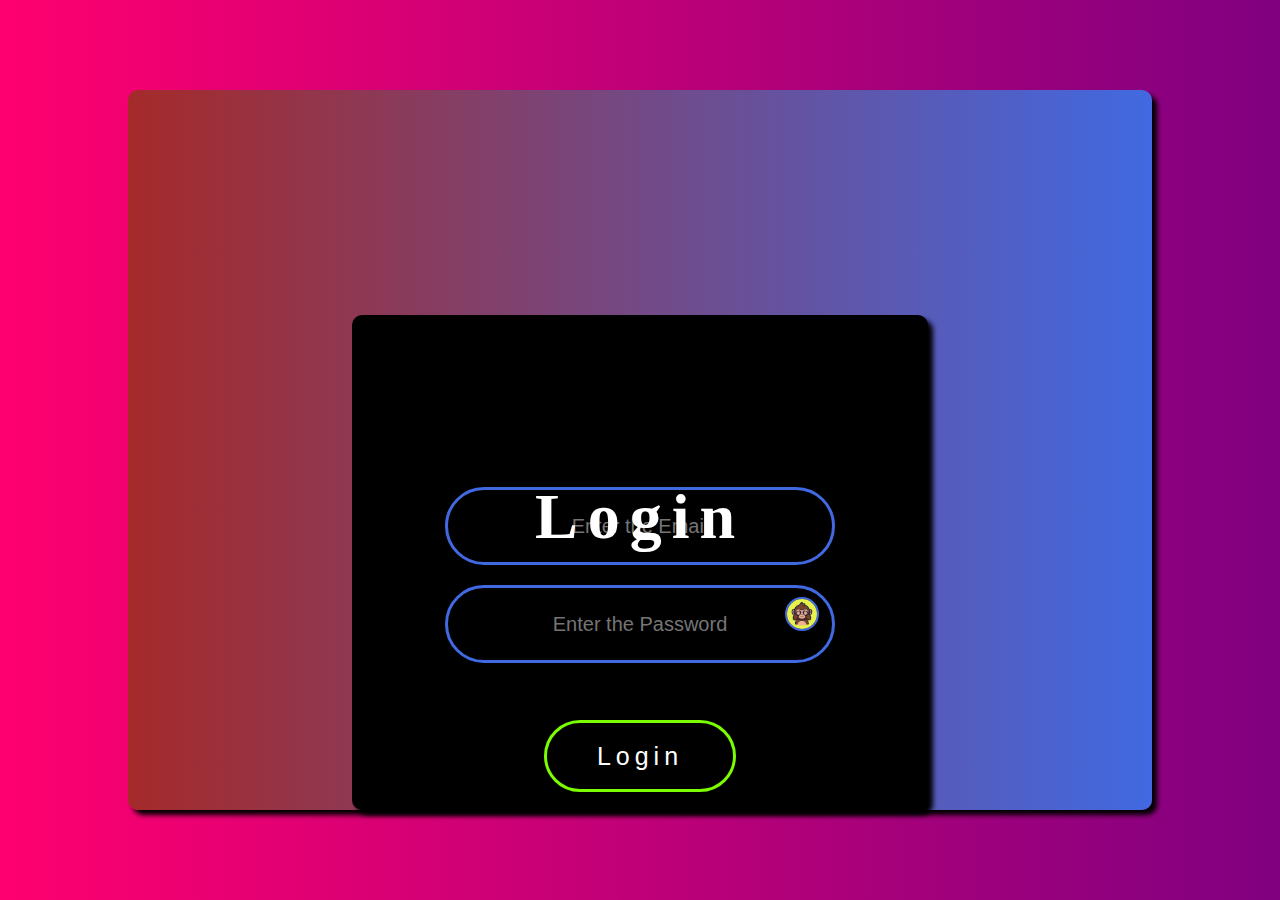
<file: index.html>
<!DOCTYPE html>
<html>
<head>
    <title>Astro-Blog</title>
    <link rel="stylesheet" href="./CSS/index.css">
    <script src="./JS/index.js" defer></script>
</head>
<body>
    <div id="outerdiv">
        <div id="innerdiv">
                <h1 id="Heading">Login</h1>
            <form>
                <div id="emaildiv">
                    <input class="in" id="userEmail" type="email" placeholder="Enter the Email">
                </div>
                <div id="passdiv">
                    <input class="in" id="userPass" type="password" placeholder="Enter the Password">
                    <img id="visible" src="./ASSET/LOGO/closeeye.jpg" onmousedown="visiblePass()" onmouseup="inVisiblePass()">
                </div>
                <span id="status"></span>
                <input id="loginbut" type="button" value="Login" onclick="accesstopage()">
            </form>
        </div>
    </div>
</body>
</html>
</file>
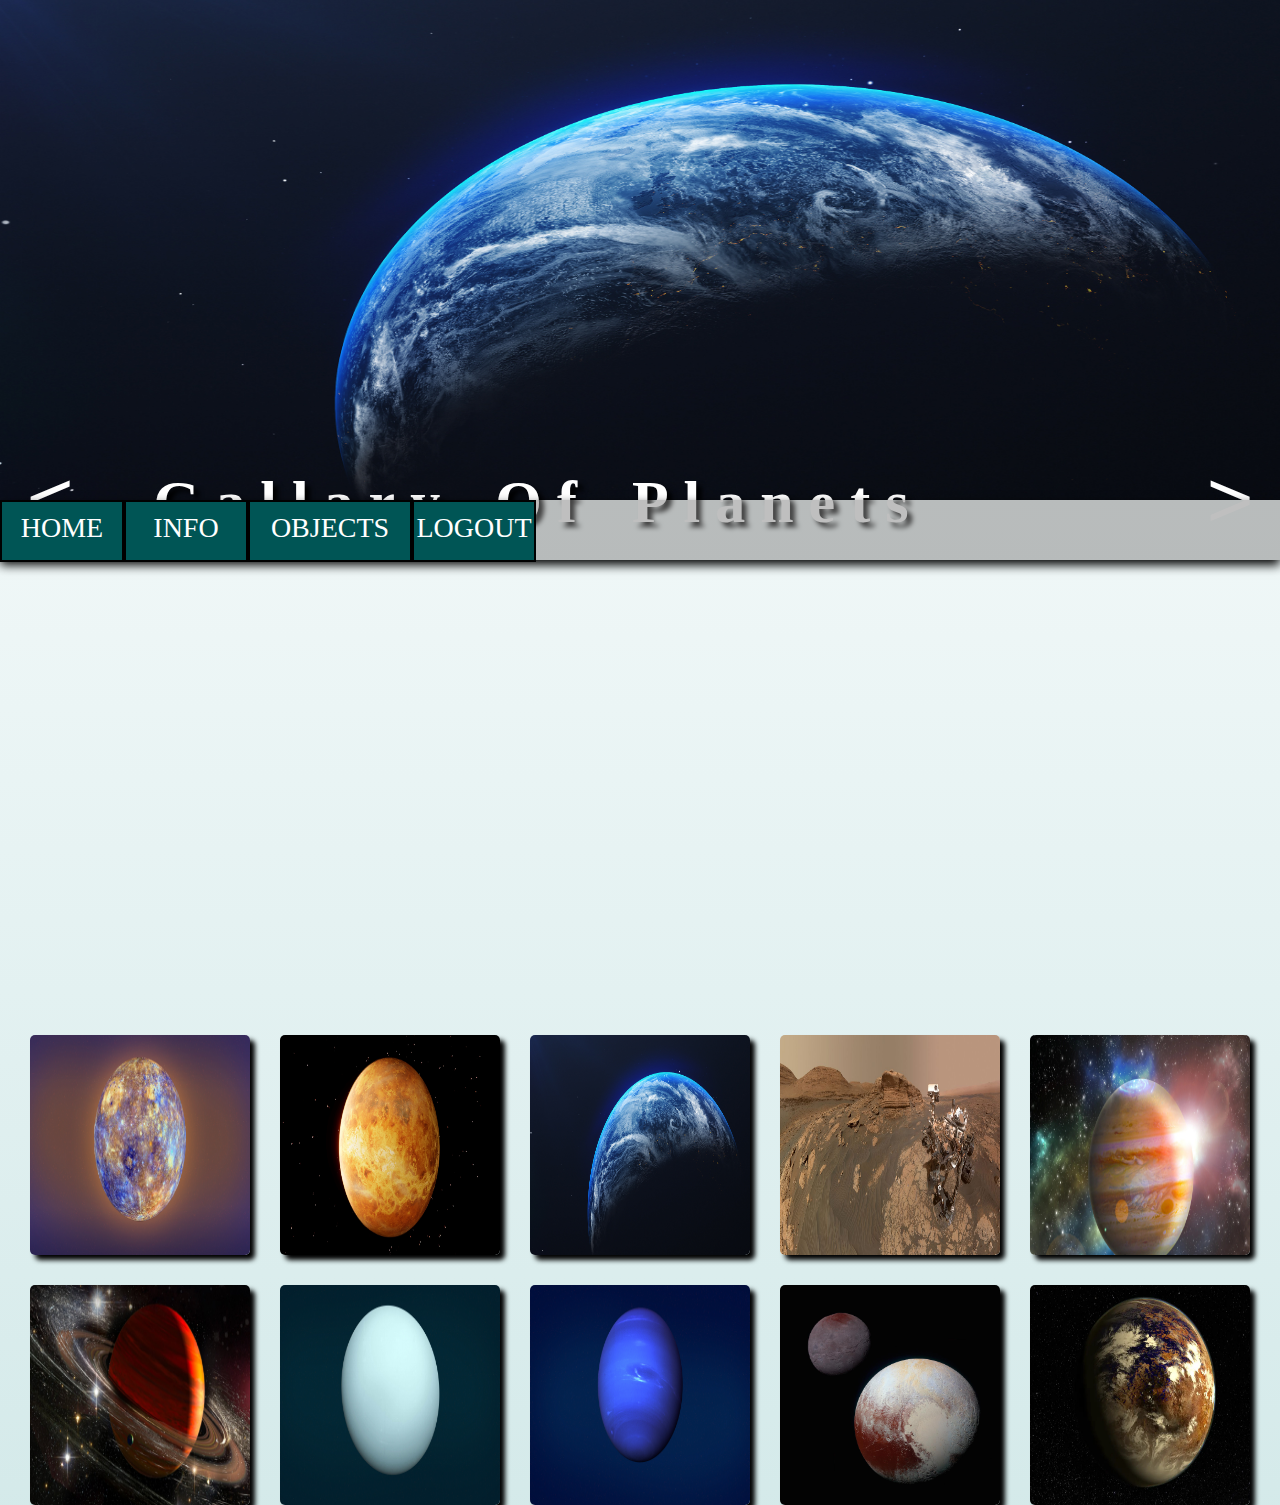
<file: HTML/planetsgallary.html>
<!DOCTYPE html>
<html lang="en">
<head>
      <title>Gallary-Planets</title>
      <script src="../JS/planets.js" defer></script>
      <link rel="stylesheet" href="../CSS/planets.css">
      <link rel="stylesheet" href="../CSS/navbar.css">
</head>
<body>
    <div id="header">
        <h1 id="heading">Gallary Of Planets</h1>
        <input class="b" id="left" type="button" value="<" onclick="dec()">
        <input class="b" id="right" type="button" value=">" onclick="inc()">
    </div>
    <div id="navbar">
        <ul id="mainlist">
           <a href="./BLOG.HTML"><li class="mli">HOME</li></a>
           <a href="#"><li class="mli">Info</li></a>
            <li class="mli" id="sublistobj">Objects
                <ul id="sublist">
                    <li class="sli">Planets</li>
                    <li class="sli">Stars</li>
                    <li class="sli">Blackhole</li>
                    <li class="sli">Astroids</li>
                    <li class="sli">satellite</li>
                </ul>
            </li>
            <a href="#"> <li class="mli">Logout</li></a>
        </ul>
    </div>
<div id="garllaryImages">
    <img class="a"  onclick="openImg(1,'Mercury','It is the smallest planet in the Solar System, with an equatorial radius of 2,439.7 kilometres.')">
    <img class="a"  onclick="openImg(2,'Venus','Venus is the second planet from the Sun. It is sometimes called Earths sister or twin planet as it is almost as large and has a similar composition.')">
    <img class="a"  onclick="openImg(3,'Earth','Earth is the third planet from the Sun in the Solar System. It is the only planet known to have life on it. The Earth formed about 4.5 billion years ago')">
    <img class="a"  onclick="openImg(4,'Mars','Mars is the fourth planet from the Sun and the second-smallest planet in the Solar System, larger only than Mercury.')">
    <img class="a"  onclick="openImg(5,'Jupiter','Jupiter is the fifth planet from the Sun and the largest in the Solar System. It is a gas giant with a mass more than two and a half times that of all the other planets in the Solar System combined, and slightly less than one one-thousandth the mass of the Sun.')">
    <img class="a"  onclick="openImg(6,'Saturn','Saturn is the sixth planet from the Sun and the second-largest in the Solar System, after Jupiter. It is a gas giant with an average radius of about nine and a half times that of Earth.')">
    <img class="a"  onclick="openImg(7,'Uranus','Uranus is the seventh planet from the Sun. It is named after Greek sky deity Uranus Caelus, who in Greek mythology is the father of Cronus Saturn, a grandfather of Zeus Jupiter and great-grandfather of Ares Mars.')">
    <img class="a"  onclick="openImg(8,'Neptune','Neptune is the eighth planet from the Sun and the farthest known planet in the Solar System. It is the fourth-largest planet in the Solar System by diameter, the third-most-massive planet, and the densest giant planet')">
    <img class="a"  onclick="openImg(9,'Pluto','Pluto minor-planet designation: 134340 Pluto is a dwarf planet in the Kuiper belt, a ring of bodies beyond the orbit of Neptune. It is the ninth-largest and tenth-most-massive known object to directly orbit the Sun. ')">
    <img class="a"  onclick="openImg(10,'Proxima B','Proxima Centauri b, sometimes referred to as Alpha Centauri Cb, is an exoplanet orbiting within the habitable zone of the red dwarf star Proxima Centauri, which is the closest star to the Sun and part of the triple star system Alpha Centauri.')">
</div>
<div id="subWindow" style="display: none;">
    <h1 id="close" onclick="closeImg()">X</h1>

<div id="subWindow1">
    <img id="subWindowImg" id="fullimg" src="../ASSET/IMAGE/Planets/1.jpg">
</div>
<div id="subWindow2">
    <h1 id="imageHeading">Heading</h1>
    <p id="imgpara">Lorem ipsum dolor sit amet consectetur adipisicing elit. Illum, odio?</p>
</div>
</div>
</body>
</html>
</file>
<file: CSS/index.css>
*{
    padding: 0px;
    margin: 0px;
}
body{
    background-image: linear-gradient(90deg,rgb(255, 0, 111),purple);
    background-repeat: no-repeat;
    background-size: 100% 100vh;
    display: flex;
    justify-content: center;
    align-items: center;
    height: 100vh;
}
#outerdiv{
    width: 80vw;
    height: 80vh;
    background-image:linear-gradient(90deg,brown,royalblue);
    border-radius: 10px;
    box-shadow: 5px 5px 5px black;
    display: flex;
    justify-content: center;
    align-items: center;
    position: relative;
}
#innerdiv{
    position: absolute;
    bottom: 0px;
    width: 45vw;
    height: 55vh;
    background-color: white;
    border-radius: 10px;
    box-shadow: 5px 5px 5px black;
    display: inherit;
    justify-content: inherit;
    align-items: inherit;
    background-color: black;
}
#Heading{
    position: absolute;
    bottom: 20vw;
    color: white;
    font-size: 5vw;
    letter-spacing: 10px;
}
#emaildiv{
    width: 30vw;
    height: 8vh;
    border: 3px royalblue solid;
    border-radius: 500px;
    margin-top: 30px;
}
#passdiv{
    margin-top: 20px;
    width: 30vw;
    height: 8vh;
    border: 3px royalblue solid;
    border-radius: 500px;
    position: relative;
}
.in{
    width: 100%;
    height: 8vh;
    font-size: 20px;
    text-align: center;
    background-color: transparent;
    border: none;
    outline: none;
    color: white;
}
#loginbut{
    width: 15vw;
    height: 8vh;
    border-radius: 500px;
    border: 3px solid lawngreen;
    background-color: transparent;
    color: white;
    font-size: 25px;
    letter-spacing: 5px;
    position: absolute;
    bottom: 2vh;
    left:15vw;
    cursor: pointer;
}
#loginbut:hover{
    background-color: purple;
}
#visible{
    width: 30px;
    border-radius: 100%;
    border: 2px solid royalblue;
    position: absolute;
    right: 1vw;
    top: 1vh;
    cursor: pointer;
}
#status{
    color: white;
    display: block;
    padding-top: 5px;
    text-align: center;
}
#visible{
    transform: rotateY(0deg);
}
#visible:hover{
    transform: rotateY(360deg);
}
#status{
    color: red;
}
</file>
<file: CSS/planets.css>
*{
    transition: all 0.2s;
    padding: 0px;
    margin: 0px;
}
body{
    background-image: linear-gradient(white,teal);
    background-repeat: no-repeat;
    background-size:100vw 1000vh;
}
.a{
    border-radius: 5px;
    box-shadow: 5px 5px 5px black;

}
.a:hover{
    box-shadow: 5px 5px 10px black;
    transform: scale(1.2)
}
#header{
    width: 100%;
    position: relative;
    top: 0px;
    left: 0px;
    height: 500px;
    background-image: url(../ASSET/IMAGE/Planets/3.jpg);
    background-size: 100% 500px;
}
.b{
    width: 100px;
    height: 100px;
    font-size: 80px;
    background-color: transparent;
    border: none;
}
#left{
    position: absolute;
    left:0px;
    top: 50vh;
    color: white;
}
#right{
    position: absolute;
    right:0px;
    top: 50vh;
    color: white;
}
#garllaryImages{
    position: absolute;
    top:115vh;
    display: flex;
    align-items:center;
    flex-direction: row;
    flex-wrap: wrap;
    justify-content: baseline;
    margin-left: 30px;
    row-gap: 30px;
    column-gap: 30px;
    z-index: -1;
}
#heading{
    position: absolute;
    color: white;
    font-size: 60px;
    top: 52vh;
    left: 12vw;
    letter-spacing: 15px;
    word-spacing: 10px;
    text-shadow: 5px 5px 5px black;
}
#subWindow{
    width: 80vw;
    height: 80vh;
    background-color: rgba(0, 0, 0, 0.6);
    position: fixed;
    top: 10vh;
    left: 10vw;
    z-index: 3;
    border-radius: 5px;
    box-shadow: 10px 10px 10px black;
    display: flex;
    justify-content: center;
    flex-wrap: wrap-reverse;
    word-wrap: break-word;
    align-items: center;
}
#subWindowImg{
    width: 45vw;
    height: 60vh;
    position: absolute;
    border: 5px groove white;
}
#close{
    font-size: 30px;
    color: white;
    position: absolute;
    z-index: 4;
    top: 10px;
    right: 30px;
    cursor: pointer;
}
#imageHeading{
    position: absolute;
    right: 10vw;
    top: 5vh;
    color: white;
}
#imgpara{
    position: absolute;
    right:2vw;
    top: 15vh;
    color: white;
    width: 24vw;
    height: 35vh;
    text-align: justify;
    overflow: auto;
}
#subWindow1{
    width: 50%;
    height: 50%;
    position: absolute;
    top: 10vh;
    float: left;
    left: 2%;
}
#subWindow2{
    width: 40%;
    height: 50%;
    position: absolute;
    float: left;
    top: 10vh;
    right: 1vw;

}
</file>
<file: CSS/navbar.css>
*{
            padding: 0px;
            margin: 0px;
        }
        #mainlist{
            display: flex;
            list-style: none;
        }
        #navbar{
            position: sticky;
            top: 0px;
            width: 100%;
            height: 60px;
            background-color: rgba(128, 128, 128, 0.502);
            box-shadow: 0px 5px 10px black;
        }
        .mli{
            text-transform: uppercase;
            width: 120px;
            height: 48px;
            font-size: 28px;
            text-align: center;
            padding-top: 10px;
            background-color: rgb(0, 85, 85);
            border: 2px solid black;
        }
        .mli:hover{
                background-color: rgb(0, 0, 51);
        }
        a{
            text-decoration: none;
            color: white;
        }
        #sublistobj{
            color: white;
            width: 160px;
        }
        #sublist{
            list-style: none;
            margin-top: 18px;
            display: none;
        }
        .sli{
            width: 120px;
            font-size: 18px;
            padding: 20px;
            background-color: rgb(0, 85, 85);
            border: 2px solid black;
            box-shadow: 5px 5px 10px black;
        }
        .sli:hover{
            background-color: rgb(0, 0, 51);
        }
        #sublistobj:hover  #sublist{
            display: block;
        }
</file>
